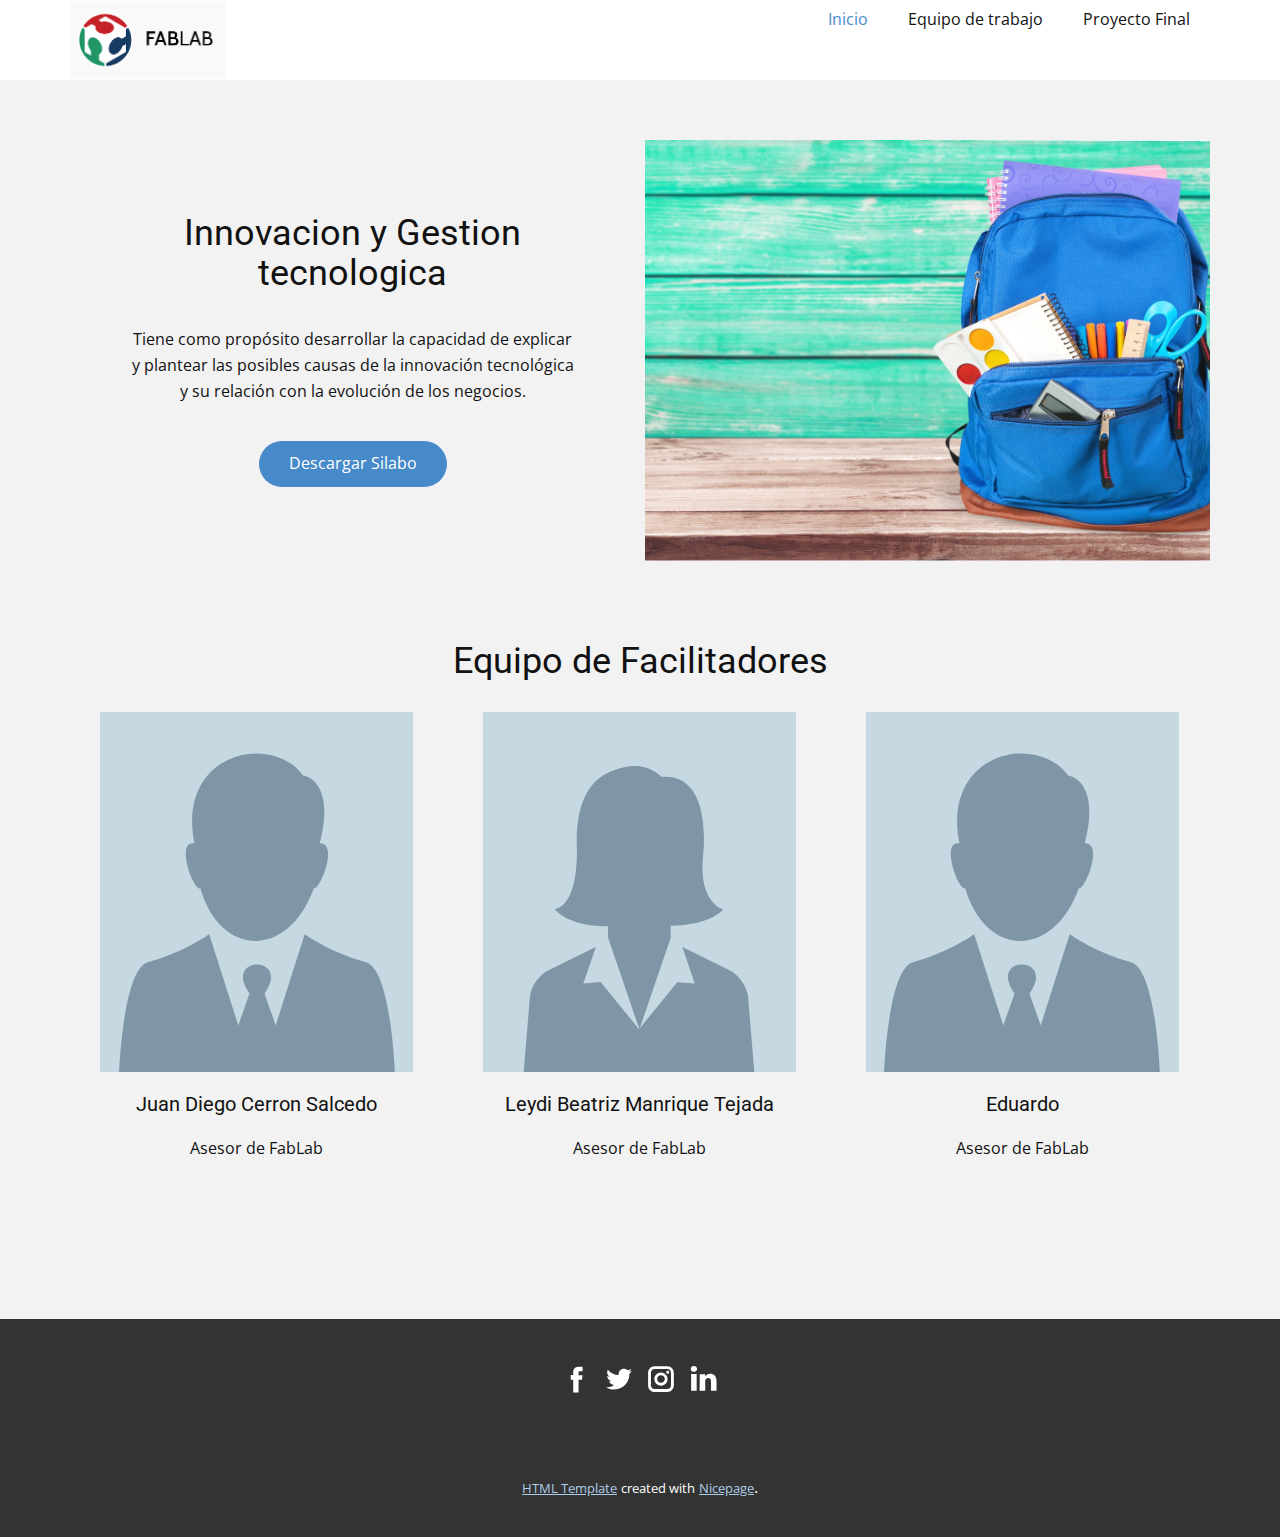
<file: Inicio.html>
<!DOCTYPE html>
<html style="font-size: 16px;">
  <head>
    <meta name="viewport" content="width=device-width, initial-scale=1.0">
    <meta charset="utf-8">
    <meta name="keywords" content="Innovacion, Equipo de Facilitadores">
    <meta name="description" content="">
    <meta name="page_type" content="np-template-header-footer-from-plugin">
    <title>Inicio</title>
    <link rel="stylesheet" href="nicepage.css" media="screen">
<link rel="stylesheet" href="Inicio.css" media="screen">
    <script class="u-script" type="text/javascript" src="jquery.js" defer=""></script>
    <script class="u-script" type="text/javascript" src="nicepage.js" defer=""></script>
    <meta name="generator" content="Nicepage 2.25.0, nicepage.com">
    
    
    
    <link id="u-theme-google-font" rel="stylesheet" href="https://fonts.googleapis.com/css?family=Roboto:100,100i,300,300i,400,400i,500,500i,700,700i,900,900i|Open+Sans:300,300i,400,400i,600,600i,700,700i,800,800i">
    <script type="application/ld+json">{
		"@context": "http://schema.org",
		"@type": "Organization",
		"name": "",
		"url": "index.html",
		"logo": "images/descarga.png",
		"sameAs": []
}</script>
    <meta property="og:title" content="Inicio">
    <meta property="og:type" content="website">
    <meta name="theme-color" content="#478ac9">
    <link rel="canonical" href="index.html">
    <meta property="og:url" content="index.html">
  </head>
  <body class="u-body"><header class="u-clearfix u-header u-header" id="sec-898f"><div class="u-clearfix u-sheet u-valign-middle u-sheet-1">
        <a href="https://nicepage.com" class="u-image u-logo u-image-1">
          <img src="images/descarga.png" class="u-logo-image u-logo-image-1" data-image-width="156.3079">
        </a>
        <nav class="u-menu u-menu-dropdown u-offcanvas u-menu-1">
          <div class="menu-collapse" style="font-size: 1rem; letter-spacing: 0;">
            <a class="u-button-style u-custom-left-right-menu-spacing u-custom-padding-bottom u-custom-top-bottom-menu-spacing u-nav-link u-text-active-palette-1-base u-text-hover-palette-2-base" href="#">
              <svg><use xmlns:xlink="http://www.w3.org/1999/xlink" xlink:href="#menu-hamburger"></use></svg>
              <svg version="1.1" xmlns="http://www.w3.org/2000/svg" xmlns:xlink="http://www.w3.org/1999/xlink"><defs><symbol id="menu-hamburger" viewBox="0 0 16 16" style="width: 16px; height: 16px;"><rect y="1" width="16" height="2"></rect><rect y="7" width="16" height="2"></rect><rect y="13" width="16" height="2"></rect>
</symbol>
</defs></svg>
            </a>
          </div>
          <div class="u-custom-menu u-nav-container">
            <ul class="u-nav u-unstyled u-nav-1"><li class="u-nav-item"><a class="u-button-style u-nav-link u-text-active-palette-1-base u-text-hover-palette-2-base" href="Inicio.html" style="padding: 10px 20px;">Inicio</a>
</li><li class="u-nav-item"><a class="u-button-style u-nav-link u-text-active-palette-1-base u-text-hover-palette-2-base" href="Página-1.html" style="padding: 10px 20px;">Equipo de trabajo</a>
</li><li class="u-nav-item"><a class="u-button-style u-nav-link u-text-active-palette-1-base u-text-hover-palette-2-base" style="padding: 10px 20px;" href="Página-3.html">Proyecto Final</a>
</li></ul>
          </div>
          <div class="u-custom-menu u-nav-container-collapse">
            <div class="u-black u-container-style u-inner-container-layout u-opacity u-opacity-95 u-sidenav">
              <div class="u-menu-close"></div>
              <ul class="u-align-center u-nav u-popupmenu-items u-unstyled u-nav-2"><li class="u-nav-item"><a class="u-button-style u-nav-link" href="Inicio.html" style="padding: 10px 20px;">Inicio</a>
</li><li class="u-nav-item"><a class="u-button-style u-nav-link" href="Página-1.html" style="padding: 10px 20px;">Equipo de trabajo</a>
</li><li class="u-nav-item"><a class="u-button-style u-nav-link" style="padding: 10px 20px;" href="Página-3.html">Proyecto Final</a>
</li></ul>
            </div>
            <div class="u-black u-menu-overlay u-opacity u-opacity-70"></div>
          </div>
        </nav>
      </div></header>
    <section class="u-clearfix u-grey-5 u-section-1" id="sec-eb07">
      <div class="u-clearfix u-sheet u-sheet-1">
        <div class="u-clearfix u-expanded-width u-gutter-10 u-layout-wrap u-layout-wrap-1">
          <div class="u-layout" style="">
            <div class="u-layout-row" style="">
              <div class="u-container-style u-layout-cell u-left-cell u-size-30 u-size-xs-60 u-layout-cell-1" src="">
                <div class="u-container-layout u-valign-middle u-container-layout-1">
                  <h2 class="u-align-center u-text u-text-1">Innovacion y Gestion tecnologica</h2>
                  <p class="u-align-center u-text u-text-2">Tiene como propósito desarrollar la capacidad de explicar y plantear las posibles causas de la innovación tecnológica y su relación con la evolución de los negocios.</p>
                  <a href="https://nicepage.com" class="u-border-radius-50 u-btn u-btn-round u-button-style u-btn-1">Descargar Silabo</a>
                </div>
              </div>
              <div class="u-align-center u-container-style u-image u-layout-cell u-right-cell u-size-30 u-size-xs-60 u-image-1" src="" data-image-width="150" data-image-height="100">
                <div class="u-container-layout u-valign-middle u-container-layout-2" src=""></div>
              </div>
            </div>
          </div>
        </div>
      </div>
    </section>
    <section class="u-align-center u-clearfix u-grey-5 u-section-2" id="sec-086a">
      <div class="u-clearfix u-sheet u-sheet-1">
        <h1 class="u-heading-font u-text u-text-default u-title u-text-1">Equipo de Facilitadores</h1>
        <div class="u-expanded-width u-list u-repeater u-list-1">
          <div class="u-align-center u-container-style u-list-item u-repeater-item">
            <div class="u-container-layout u-similar-container u-valign-top u-container-layout-1">
              <img alt="" class="u-expanded-width u-image u-image-default u-image-1" data-image-width="500" data-image-height="500" src="images/2.svg">
              <h5 class="u-text u-text-2">Juan Diego Cerron Salcedo</h5>
              <p class="u-text u-text-3">Asesor de FabLab</p>
            </div>
          </div>
          <div class="u-align-center u-container-style u-list-item u-repeater-item">
            <div class="u-container-layout u-similar-container u-valign-top u-container-layout-2">
              <img alt="" class="u-expanded-width u-image u-image-default u-image-2" data-image-width="500" data-image-height="500" src="images/3.svg">
              <h5 class="u-text u-text-4">Leydi Beatriz Manrique Tejada</h5>
              <p class="u-text u-text-5">Asesor de FabLab</p>
            </div>
          </div>
          <div class="u-align-center u-container-style u-list-item u-repeater-item">
            <div class="u-container-layout u-similar-container u-valign-top u-container-layout-3">
              <img alt="" class="u-expanded-width u-image u-image-default u-image-3" data-image-width="500" data-image-height="500" src="images/2.svg">
              <h5 class="u-text u-text-6">Eduardo</h5>
              <p class="u-text u-text-7">Asesor de FabLab</p>
            </div>
          </div>
        </div>
      </div>
    </section>
    
    
    <footer class="u-clearfix u-footer u-grey-80" id="sec-39f4"><div class="u-clearfix u-sheet u-sheet-1">
        <div class="u-align-left u-social-icons u-spacing-10 u-social-icons-1">
          <a class="u-social-url" target="_blank" href="">
            <span class="u-icon u-icon-circle u-social-facebook u-social-type-logo u-icon-1">
              <svg class="u-svg-link" preserveAspectRatio="xMidYMin slice" viewBox="0 0 112 112" style=""><use xmlns:xlink="http://www.w3.org/1999/xlink" xlink:href="#svg-ed9e"></use></svg>
              <svg xmlns="http://www.w3.org/2000/svg" xmlns:xlink="http://www.w3.org/1999/xlink" version="1.1" xml:space="preserve" class="u-svg-content" viewBox="0 0 112 112" x="0px" y="0px" id="svg-ed9e"><path d="M75.5,28.8H65.4c-1.5,0-4,0.9-4,4.3v9.4h13.9l-1.5,15.8H61.4v45.1H42.8V58.3h-8.8V42.4h8.8V32.2 c0-7.4,3.4-18.8,18.8-18.8h13.8v15.4H75.5z"></path></svg>
            </span>
          </a>
          <a class="u-social-url" target="_blank" href="">
            <span class="u-icon u-icon-circle u-social-twitter u-social-type-logo u-icon-2">
              <svg class="u-svg-link" preserveAspectRatio="xMidYMin slice" viewBox="0 0 112 112" style=""><use xmlns:xlink="http://www.w3.org/1999/xlink" xlink:href="#svg-b850"></use></svg>
              <svg xmlns="http://www.w3.org/2000/svg" xmlns:xlink="http://www.w3.org/1999/xlink" version="1.1" xml:space="preserve" class="u-svg-content" viewBox="0 0 112 112" x="0px" y="0px" id="svg-b850"><path d="M92.2,38.2c0,0.8,0,1.6,0,2.3c0,24.3-18.6,52.4-52.6,52.4c-10.6,0.1-20.2-2.9-28.5-8.2 c1.4,0.2,2.9,0.2,4.4,0.2c8.7,0,16.7-2.9,23-7.9c-8.1-0.2-14.9-5.5-17.3-12.8c1.1,0.2,2.4,0.2,3.4,0.2c1.6,0,3.3-0.2,4.8-0.7 c-8.4-1.6-14.9-9.2-14.9-18c0-0.2,0-0.2,0-0.2c2.5,1.4,5.4,2.2,8.4,2.3c-5-3.3-8.3-8.9-8.3-15.4c0-3.4,1-6.5,2.5-9.2 c9.1,11.1,22.7,18.5,38,19.2c-0.2-1.4-0.4-2.8-0.4-4.3c0.1-10,8.3-18.2,18.5-18.2c5.4,0,10.1,2.2,13.5,5.7c4.3-0.8,8.1-2.3,11.7-4.5 c-1.4,4.3-4.3,7.9-8.1,10.1c3.7-0.4,7.3-1.4,10.6-2.9C98.9,32.3,95.7,35.5,92.2,38.2z"></path></svg>
            </span>
          </a>
          <a class="u-social-url" target="_blank" href="">
            <span class="u-icon u-icon-circle u-social-instagram u-social-type-logo u-icon-3">
              <svg class="u-svg-link" preserveAspectRatio="xMidYMin slice" viewBox="0 0 112 112" style=""><use xmlns:xlink="http://www.w3.org/1999/xlink" xlink:href="#svg-f6f2"></use></svg>
              <svg xmlns="http://www.w3.org/2000/svg" xmlns:xlink="http://www.w3.org/1999/xlink" version="1.1" xml:space="preserve" class="u-svg-content" viewBox="0 0 112 112" x="0px" y="0px" id="svg-f6f2"><path d="M55.9,32.9c-12.8,0-23.2,10.4-23.2,23.2s10.4,23.2,23.2,23.2s23.2-10.4,23.2-23.2S68.7,32.9,55.9,32.9z M55.9,69.4c-7.4,0-13.3-6-13.3-13.3c-0.1-7.4,6-13.3,13.3-13.3s13.3,6,13.3,13.3C69.3,63.5,63.3,69.4,55.9,69.4z"></path><path d="M79.7,26.8c-3,0-5.4,2.5-5.4,5.4s2.5,5.4,5.4,5.4c3,0,5.4-2.5,5.4-5.4S82.7,26.8,79.7,26.8z"></path><path d="M78.2,11H33.5C21,11,10.8,21.3,10.8,33.7v44.7c0,12.6,10.2,22.8,22.7,22.8h44.7c12.6,0,22.7-10.2,22.7-22.7 V33.7C100.8,21.1,90.6,11,78.2,11z M91,78.4c0,7.1-5.8,12.8-12.8,12.8H33.5c-7.1,0-12.8-5.8-12.8-12.8V33.7 c0-7.1,5.8-12.8,12.8-12.8h44.7c7.1,0,12.8,5.8,12.8,12.8V78.4z"></path></svg>
            </span>
          </a>
          <a class="u-social-url" target="_blank" href="">
            <span class="u-icon u-icon-circle u-social-linkedin u-social-type-logo u-icon-4">
              <svg class="u-svg-link" preserveAspectRatio="xMidYMin slice" viewBox="0 0 112 112" style=""><use xmlns:xlink="http://www.w3.org/1999/xlink" xlink:href="#svg-bb40"></use></svg>
              <svg xmlns="http://www.w3.org/2000/svg" xmlns:xlink="http://www.w3.org/1999/xlink" version="1.1" xml:space="preserve" class="u-svg-content" viewBox="0 0 112 112" x="0px" y="0px" id="svg-bb40"><path d="M33.8,96.8H14.5v-58h19.3V96.8z M24.1,30.9L24.1,30.9c-6.6,0-10.8-4.5-10.8-10.1c0-5.8,4.3-10.1,10.9-10.1 S34.9,15,35.1,20.8C35.1,26.4,30.8,30.9,24.1,30.9z M103.3,96.8H84.1v-31c0-7.8-2.7-13.1-9.8-13.1c-5.3,0-8.5,3.6-9.9,7.1 c-0.6,1.3-0.6,3-0.6,4.8V97H44.5c0,0,0.3-52.6,0-58h19.3v8.2c2.6-3.9,7.2-9.6,17.4-9.6c12.7,0,22.2,8.4,22.2,26.1V96.8z"></path></svg>
            </span>
          </a>
        </div>
      </div></footer>
    <section class="u-backlink u-clearfix u-grey-80">
      <a class="u-link" href="https://nicepage.com/html-templates" target="_blank">
        <span>HTML Template</span>
      </a>
      <p class="u-text">
        <span>created with</span>
      </p>
      <a class="u-link" href="https://nicepage.com/html" target="_blank">
        <span>Nicepage</span>
      </a>. 
    </section>
  </body>
</html>
</file>
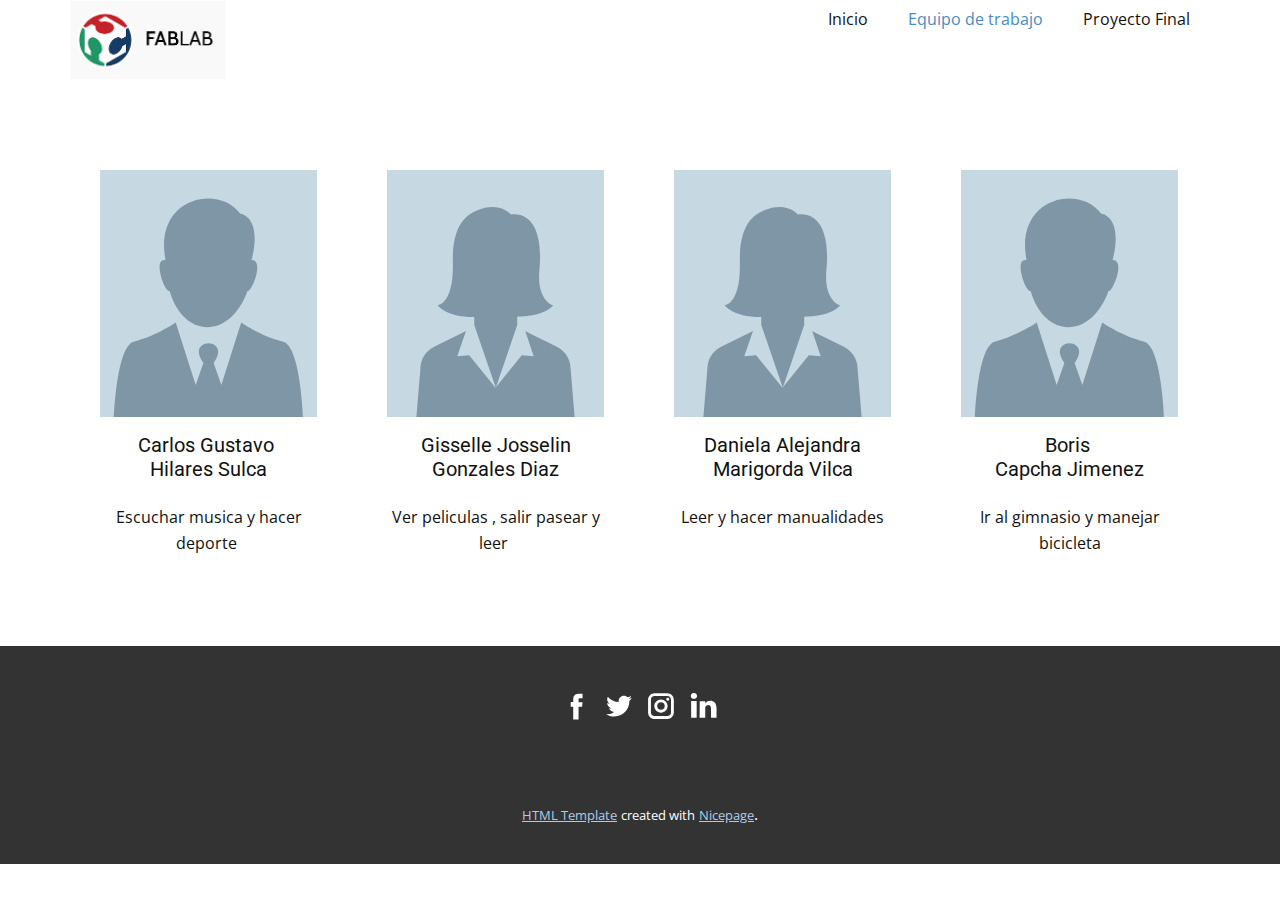
<file: Página-1.html>
<!DOCTYPE html>
<html style="font-size: 16px;">
  <head>
    <meta name="viewport" content="width=device-width, initial-scale=1.0">
    <meta charset="utf-8">
    <meta name="keywords" content="">
    <meta name="description" content="">
    <meta name="page_type" content="np-template-header-footer-from-plugin">
    <title>Página 1</title>
    <link rel="stylesheet" href="nicepage.css" media="screen">
<link rel="stylesheet" href="Página-1.css" media="screen">
    <script class="u-script" type="text/javascript" src="jquery.js" defer=""></script>
    <script class="u-script" type="text/javascript" src="nicepage.js" defer=""></script>
    <meta name="generator" content="Nicepage 2.25.0, nicepage.com">
    
    
    <link id="u-theme-google-font" rel="stylesheet" href="https://fonts.googleapis.com/css?family=Roboto:100,100i,300,300i,400,400i,500,500i,700,700i,900,900i|Open+Sans:300,300i,400,400i,600,600i,700,700i,800,800i">
    <script type="application/ld+json">{
		"@context": "http://schema.org",
		"@type": "Organization",
		"name": "",
		"url": "index.html",
		"logo": "images/descarga.png",
		"sameAs": []
}</script>
    <meta property="og:title" content="Página 1">
    <meta property="og:type" content="website">
    <meta name="theme-color" content="#478ac9">
    <link rel="canonical" href="index.html">
    <meta property="og:url" content="index.html">
  </head>
  <body class="u-body"><header class="u-clearfix u-header u-header" id="sec-898f"><div class="u-clearfix u-sheet u-valign-middle u-sheet-1">
        <a href="https://nicepage.com" class="u-image u-logo u-image-1">
          <img src="images/descarga.png" class="u-logo-image u-logo-image-1" data-image-width="156.3079">
        </a>
        <nav class="u-menu u-menu-dropdown u-offcanvas u-menu-1">
          <div class="menu-collapse" style="font-size: 1rem; letter-spacing: 0;">
            <a class="u-button-style u-custom-left-right-menu-spacing u-custom-padding-bottom u-custom-top-bottom-menu-spacing u-nav-link u-text-active-palette-1-base u-text-hover-palette-2-base" href="#">
              <svg><use xmlns:xlink="http://www.w3.org/1999/xlink" xlink:href="#menu-hamburger"></use></svg>
              <svg version="1.1" xmlns="http://www.w3.org/2000/svg" xmlns:xlink="http://www.w3.org/1999/xlink"><defs><symbol id="menu-hamburger" viewBox="0 0 16 16" style="width: 16px; height: 16px;"><rect y="1" width="16" height="2"></rect><rect y="7" width="16" height="2"></rect><rect y="13" width="16" height="2"></rect>
</symbol>
</defs></svg>
            </a>
          </div>
          <div class="u-custom-menu u-nav-container">
            <ul class="u-nav u-unstyled u-nav-1"><li class="u-nav-item"><a class="u-button-style u-nav-link u-text-active-palette-1-base u-text-hover-palette-2-base" href="Inicio.html" style="padding: 10px 20px;">Inicio</a>
</li><li class="u-nav-item"><a class="u-button-style u-nav-link u-text-active-palette-1-base u-text-hover-palette-2-base" href="Página-1.html" style="padding: 10px 20px;">Equipo de trabajo</a>
</li><li class="u-nav-item"><a class="u-button-style u-nav-link u-text-active-palette-1-base u-text-hover-palette-2-base" style="padding: 10px 20px;" href="Página-3.html">Proyecto Final</a>
</li></ul>
          </div>
          <div class="u-custom-menu u-nav-container-collapse">
            <div class="u-black u-container-style u-inner-container-layout u-opacity u-opacity-95 u-sidenav">
              <div class="u-menu-close"></div>
              <ul class="u-align-center u-nav u-popupmenu-items u-unstyled u-nav-2"><li class="u-nav-item"><a class="u-button-style u-nav-link" href="Inicio.html" style="padding: 10px 20px;">Inicio</a>
</li><li class="u-nav-item"><a class="u-button-style u-nav-link" href="Página-1.html" style="padding: 10px 20px;">Equipo de trabajo</a>
</li><li class="u-nav-item"><a class="u-button-style u-nav-link" style="padding: 10px 20px;" href="Página-3.html">Proyecto Final</a>
</li></ul>
            </div>
            <div class="u-black u-menu-overlay u-opacity u-opacity-70"></div>
          </div>
        </nav>
      </div></header>
    <section class="u-align-center u-clearfix u-section-1" id="sec-8b81">
      <div class="u-clearfix u-sheet u-valign-middle u-sheet-1">
        <div class="u-expanded-width u-list u-repeater u-list-1">
          <div class="u-container-style u-list-item u-repeater-item">
            <div class="u-container-layout u-similar-container u-valign-top u-container-layout-1">
              <img alt="" class="u-expanded-width u-image u-image-default u-image-1" src="images/2.svg" data-image-width="150" data-image-height="150">
              <h5 class="u-align-center u-text u-text-1">Carlos Gustavo&nbsp;<br>Hilares Sulca
              </h5>
              <p class="u-align-center u-text u-text-2">Escuchar musica y hacer deporte&nbsp;</p>
            </div>
          </div>
          <div class="u-container-style u-list-item u-repeater-item">
            <div class="u-container-layout u-similar-container u-valign-top u-container-layout-2">
              <img alt="" class="u-expanded-width u-image u-image-default u-image-2" src="images/3.svg" data-image-width="150" data-image-height="150">
              <h5 class="u-align-center u-text u-text-3">Gisselle Josselin Gonzales Diaz</h5>
              <p class="u-align-center u-text u-text-4">Ver peliculas , salir pasear y leer&nbsp;</p>
            </div>
          </div>
          <div class="u-align-center u-container-style u-list-item u-repeater-item">
            <div class="u-container-layout u-similar-container u-valign-top u-container-layout-3">
              <img alt="" class="u-expanded-width u-image u-image-default u-image-3" src="images/3.svg" data-image-width="150" data-image-height="150">
              <h5 class="u-text u-text-5">Daniela Alejandra<br>Marigorda Vilca
              </h5>
              <p class="u-text u-text-6">Leer y hacer manualidades</p>
            </div>
          </div>
          <div class="u-container-style u-list-item u-repeater-item">
            <div class="u-container-layout u-similar-container u-valign-top u-container-layout-4">
              <img alt="" class="u-expanded-width u-image u-image-default u-image-4" src="images/2.svg" data-image-width="150" data-image-height="150">
              <h5 class="u-align-center u-text u-text-7">Boris&nbsp;<br>Capcha Jimenez
              </h5>
              <p class="u-align-center u-text u-text-8">Ir al gimnasio y manejar bicicleta</p>
            </div>
          </div>
        </div>
      </div>
    </section>
    
    
    <footer class="u-clearfix u-footer u-grey-80" id="sec-39f4"><div class="u-clearfix u-sheet u-sheet-1">
        <div class="u-align-left u-social-icons u-spacing-10 u-social-icons-1">
          <a class="u-social-url" target="_blank" href="">
            <span class="u-icon u-icon-circle u-social-facebook u-social-type-logo u-icon-1">
              <svg class="u-svg-link" preserveAspectRatio="xMidYMin slice" viewBox="0 0 112 112" style=""><use xmlns:xlink="http://www.w3.org/1999/xlink" xlink:href="#svg-ed9e"></use></svg>
              <svg xmlns="http://www.w3.org/2000/svg" xmlns:xlink="http://www.w3.org/1999/xlink" version="1.1" xml:space="preserve" class="u-svg-content" viewBox="0 0 112 112" x="0px" y="0px" id="svg-ed9e"><path d="M75.5,28.8H65.4c-1.5,0-4,0.9-4,4.3v9.4h13.9l-1.5,15.8H61.4v45.1H42.8V58.3h-8.8V42.4h8.8V32.2 c0-7.4,3.4-18.8,18.8-18.8h13.8v15.4H75.5z"></path></svg>
            </span>
          </a>
          <a class="u-social-url" target="_blank" href="">
            <span class="u-icon u-icon-circle u-social-twitter u-social-type-logo u-icon-2">
              <svg class="u-svg-link" preserveAspectRatio="xMidYMin slice" viewBox="0 0 112 112" style=""><use xmlns:xlink="http://www.w3.org/1999/xlink" xlink:href="#svg-b850"></use></svg>
              <svg xmlns="http://www.w3.org/2000/svg" xmlns:xlink="http://www.w3.org/1999/xlink" version="1.1" xml:space="preserve" class="u-svg-content" viewBox="0 0 112 112" x="0px" y="0px" id="svg-b850"><path d="M92.2,38.2c0,0.8,0,1.6,0,2.3c0,24.3-18.6,52.4-52.6,52.4c-10.6,0.1-20.2-2.9-28.5-8.2 c1.4,0.2,2.9,0.2,4.4,0.2c8.7,0,16.7-2.9,23-7.9c-8.1-0.2-14.9-5.5-17.3-12.8c1.1,0.2,2.4,0.2,3.4,0.2c1.6,0,3.3-0.2,4.8-0.7 c-8.4-1.6-14.9-9.2-14.9-18c0-0.2,0-0.2,0-0.2c2.5,1.4,5.4,2.2,8.4,2.3c-5-3.3-8.3-8.9-8.3-15.4c0-3.4,1-6.5,2.5-9.2 c9.1,11.1,22.7,18.5,38,19.2c-0.2-1.4-0.4-2.8-0.4-4.3c0.1-10,8.3-18.2,18.5-18.2c5.4,0,10.1,2.2,13.5,5.7c4.3-0.8,8.1-2.3,11.7-4.5 c-1.4,4.3-4.3,7.9-8.1,10.1c3.7-0.4,7.3-1.4,10.6-2.9C98.9,32.3,95.7,35.5,92.2,38.2z"></path></svg>
            </span>
          </a>
          <a class="u-social-url" target="_blank" href="">
            <span class="u-icon u-icon-circle u-social-instagram u-social-type-logo u-icon-3">
              <svg class="u-svg-link" preserveAspectRatio="xMidYMin slice" viewBox="0 0 112 112" style=""><use xmlns:xlink="http://www.w3.org/1999/xlink" xlink:href="#svg-f6f2"></use></svg>
              <svg xmlns="http://www.w3.org/2000/svg" xmlns:xlink="http://www.w3.org/1999/xlink" version="1.1" xml:space="preserve" class="u-svg-content" viewBox="0 0 112 112" x="0px" y="0px" id="svg-f6f2"><path d="M55.9,32.9c-12.8,0-23.2,10.4-23.2,23.2s10.4,23.2,23.2,23.2s23.2-10.4,23.2-23.2S68.7,32.9,55.9,32.9z M55.9,69.4c-7.4,0-13.3-6-13.3-13.3c-0.1-7.4,6-13.3,13.3-13.3s13.3,6,13.3,13.3C69.3,63.5,63.3,69.4,55.9,69.4z"></path><path d="M79.7,26.8c-3,0-5.4,2.5-5.4,5.4s2.5,5.4,5.4,5.4c3,0,5.4-2.5,5.4-5.4S82.7,26.8,79.7,26.8z"></path><path d="M78.2,11H33.5C21,11,10.8,21.3,10.8,33.7v44.7c0,12.6,10.2,22.8,22.7,22.8h44.7c12.6,0,22.7-10.2,22.7-22.7 V33.7C100.8,21.1,90.6,11,78.2,11z M91,78.4c0,7.1-5.8,12.8-12.8,12.8H33.5c-7.1,0-12.8-5.8-12.8-12.8V33.7 c0-7.1,5.8-12.8,12.8-12.8h44.7c7.1,0,12.8,5.8,12.8,12.8V78.4z"></path></svg>
            </span>
          </a>
          <a class="u-social-url" target="_blank" href="">
            <span class="u-icon u-icon-circle u-social-linkedin u-social-type-logo u-icon-4">
              <svg class="u-svg-link" preserveAspectRatio="xMidYMin slice" viewBox="0 0 112 112" style=""><use xmlns:xlink="http://www.w3.org/1999/xlink" xlink:href="#svg-bb40"></use></svg>
              <svg xmlns="http://www.w3.org/2000/svg" xmlns:xlink="http://www.w3.org/1999/xlink" version="1.1" xml:space="preserve" class="u-svg-content" viewBox="0 0 112 112" x="0px" y="0px" id="svg-bb40"><path d="M33.8,96.8H14.5v-58h19.3V96.8z M24.1,30.9L24.1,30.9c-6.6,0-10.8-4.5-10.8-10.1c0-5.8,4.3-10.1,10.9-10.1 S34.9,15,35.1,20.8C35.1,26.4,30.8,30.9,24.1,30.9z M103.3,96.8H84.1v-31c0-7.8-2.7-13.1-9.8-13.1c-5.3,0-8.5,3.6-9.9,7.1 c-0.6,1.3-0.6,3-0.6,4.8V97H44.5c0,0,0.3-52.6,0-58h19.3v8.2c2.6-3.9,7.2-9.6,17.4-9.6c12.7,0,22.2,8.4,22.2,26.1V96.8z"></path></svg>
            </span>
          </a>
        </div>
      </div></footer>
    <section class="u-backlink u-clearfix u-grey-80">
      <a class="u-link" href="https://nicepage.com/html-templates" target="_blank">
        <span>HTML Template</span>
      </a>
      <p class="u-text">
        <span>created with</span>
      </p>
      <a class="u-link" href="https://nicepage.com/html" target="_blank">
        <span>Nicepage</span>
      </a>. 
    </section>
  </body>
</html>
</file>
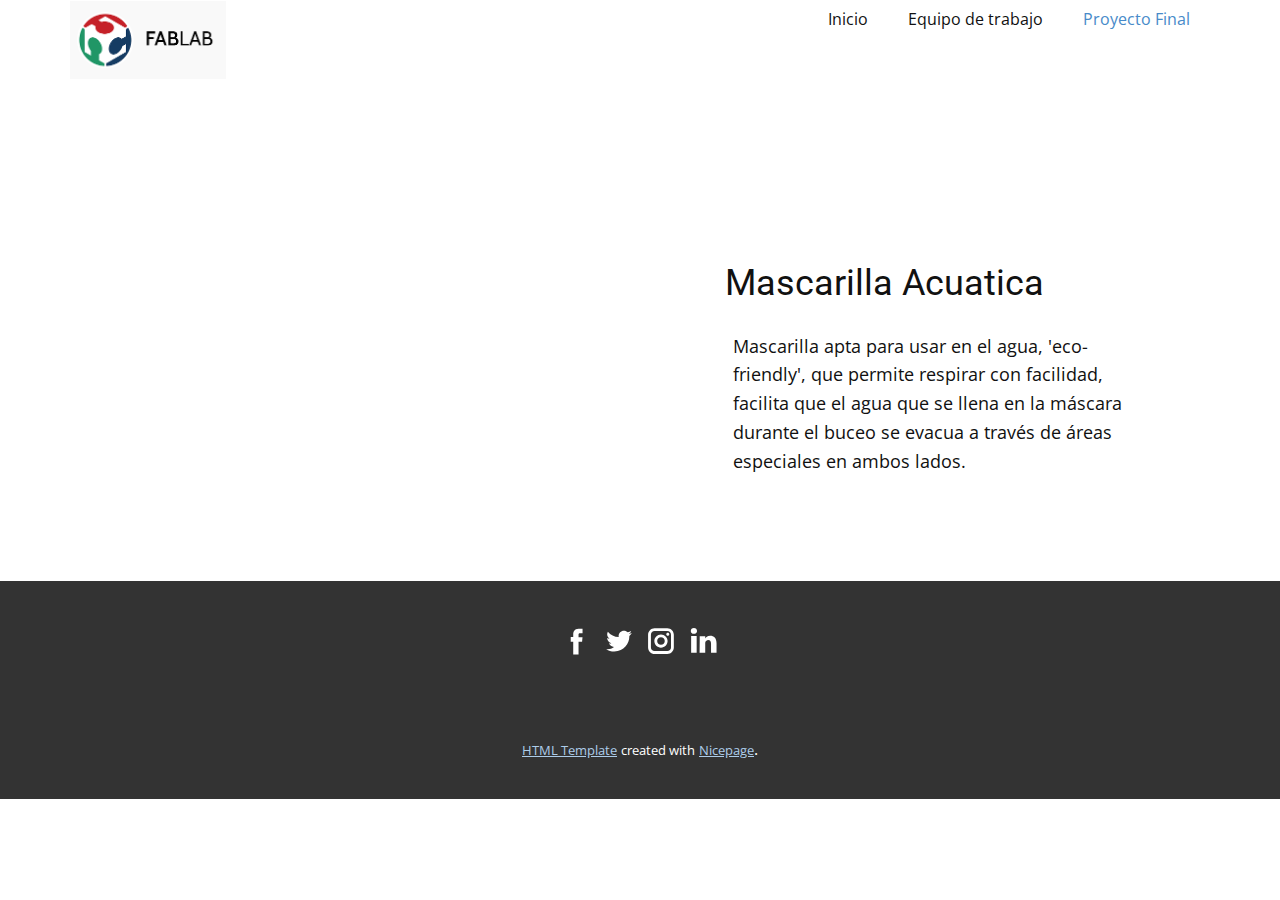
<file: Página-3.html>
<!DOCTYPE html>
<html style="font-size: 16px;">
  <head>
    <meta name="viewport" content="width=device-width, initial-scale=1.0">
    <meta charset="utf-8">
    <meta name="keywords" content="Mascarilla Acuatica">
    <meta name="description" content="">
    <meta name="page_type" content="np-template-header-footer-from-plugin">
    <title>Página 3</title>
    <link rel="stylesheet" href="nicepage.css" media="screen">
<link rel="stylesheet" href="Página-3.css" media="screen">
    <script class="u-script" type="text/javascript" src="jquery.js" defer=""></script>
    <script class="u-script" type="text/javascript" src="nicepage.js" defer=""></script>
    <meta name="generator" content="Nicepage 2.25.0, nicepage.com">
    
    
    <link id="u-theme-google-font" rel="stylesheet" href="https://fonts.googleapis.com/css?family=Roboto:100,100i,300,300i,400,400i,500,500i,700,700i,900,900i|Open+Sans:300,300i,400,400i,600,600i,700,700i,800,800i">
    <script type="application/ld+json">{
		"@context": "http://schema.org",
		"@type": "Organization",
		"name": "",
		"url": "index.html",
		"logo": "images/descarga.png",
		"sameAs": []
}</script>
    <meta property="og:title" content="Página 3">
    <meta property="og:type" content="website">
    <meta name="theme-color" content="#478ac9">
    <link rel="canonical" href="index.html">
    <meta property="og:url" content="index.html">
  </head>
  <body class="u-body"><header class="u-clearfix u-header u-header" id="sec-898f"><div class="u-clearfix u-sheet u-valign-middle u-sheet-1">
        <a href="https://nicepage.com" class="u-image u-logo u-image-1">
          <img src="images/descarga.png" class="u-logo-image u-logo-image-1" data-image-width="156.3079">
        </a>
        <nav class="u-menu u-menu-dropdown u-offcanvas u-menu-1">
          <div class="menu-collapse" style="font-size: 1rem; letter-spacing: 0;">
            <a class="u-button-style u-custom-left-right-menu-spacing u-custom-padding-bottom u-custom-top-bottom-menu-spacing u-nav-link u-text-active-palette-1-base u-text-hover-palette-2-base" href="#">
              <svg><use xmlns:xlink="http://www.w3.org/1999/xlink" xlink:href="#menu-hamburger"></use></svg>
              <svg version="1.1" xmlns="http://www.w3.org/2000/svg" xmlns:xlink="http://www.w3.org/1999/xlink"><defs><symbol id="menu-hamburger" viewBox="0 0 16 16" style="width: 16px; height: 16px;"><rect y="1" width="16" height="2"></rect><rect y="7" width="16" height="2"></rect><rect y="13" width="16" height="2"></rect>
</symbol>
</defs></svg>
            </a>
          </div>
          <div class="u-custom-menu u-nav-container">
            <ul class="u-nav u-unstyled u-nav-1"><li class="u-nav-item"><a class="u-button-style u-nav-link u-text-active-palette-1-base u-text-hover-palette-2-base" href="Inicio.html" style="padding: 10px 20px;">Inicio</a>
</li><li class="u-nav-item"><a class="u-button-style u-nav-link u-text-active-palette-1-base u-text-hover-palette-2-base" href="Página-1.html" style="padding: 10px 20px;">Equipo de trabajo</a>
</li><li class="u-nav-item"><a class="u-button-style u-nav-link u-text-active-palette-1-base u-text-hover-palette-2-base" style="padding: 10px 20px;" href="Página-3.html">Proyecto Final</a>
</li></ul>
          </div>
          <div class="u-custom-menu u-nav-container-collapse">
            <div class="u-black u-container-style u-inner-container-layout u-opacity u-opacity-95 u-sidenav">
              <div class="u-menu-close"></div>
              <ul class="u-align-center u-nav u-popupmenu-items u-unstyled u-nav-2"><li class="u-nav-item"><a class="u-button-style u-nav-link" href="Inicio.html" style="padding: 10px 20px;">Inicio</a>
</li><li class="u-nav-item"><a class="u-button-style u-nav-link" href="Página-1.html" style="padding: 10px 20px;">Equipo de trabajo</a>
</li><li class="u-nav-item"><a class="u-button-style u-nav-link" style="padding: 10px 20px;" href="Página-3.html">Proyecto Final</a>
</li></ul>
            </div>
            <div class="u-black u-menu-overlay u-opacity u-opacity-70"></div>
          </div>
        </nav>
      </div></header>
    <section class="u-clearfix u-section-1" id="sec-dfc9">
      <div class="u-clearfix u-sheet u-sheet-1">
        <div class="u-clearfix u-expanded-width u-gutter-50 u-layout-wrap u-layout-wrap-1">
          <div class="u-layout">
            <div class="u-layout-row">
              <div class="u-align-left u-container-style u-layout-cell u-left-cell u-size-30 u-layout-cell-1">
                <div class="u-container-layout u-container-layout-1">
                  <div class="u-expanded u-video">
                    <div style=" position: absolute;width:178%;left:-39%;height:178%;top:-39%" class="embed-responsive">
                      <iframe style="position: absolute;top: 0;left: 0;width: 100%;height: 100%;" class="embed-responsive-item" src="https://www.youtube.com/embed/IFedq4RVQZ8?mute=0&amp;showinfo=0&amp;controls=0&amp;start=0" frameborder="0" allowfullscreen=""></iframe>
                    </div>
                  </div>
                </div>
              </div>
              <div class="u-align-left u-container-style u-layout-cell u-right-cell u-size-30 u-layout-cell-2">
                <div class="u-container-layout u-container-layout-2">
                  <h2 class="u-text u-text-1">Mascarilla Acuatica</h2>
                  <p class="u-text u-text-2">Mascarilla apta para usar en el agua, 'eco-friendly', que permite respirar con facilidad, facilita que el agua que se llena en la máscara durante el buceo se evacua a través de áreas especiales en ambos lados.</p>
                </div>
              </div>
            </div>
          </div>
        </div>
      </div>
    </section>
    
    
    <footer class="u-clearfix u-footer u-grey-80" id="sec-39f4"><div class="u-clearfix u-sheet u-sheet-1">
        <div class="u-align-left u-social-icons u-spacing-10 u-social-icons-1">
          <a class="u-social-url" target="_blank" href="">
            <span class="u-icon u-icon-circle u-social-facebook u-social-type-logo u-icon-1">
              <svg class="u-svg-link" preserveAspectRatio="xMidYMin slice" viewBox="0 0 112 112" style=""><use xmlns:xlink="http://www.w3.org/1999/xlink" xlink:href="#svg-ed9e"></use></svg>
              <svg xmlns="http://www.w3.org/2000/svg" xmlns:xlink="http://www.w3.org/1999/xlink" version="1.1" xml:space="preserve" class="u-svg-content" viewBox="0 0 112 112" x="0px" y="0px" id="svg-ed9e"><path d="M75.5,28.8H65.4c-1.5,0-4,0.9-4,4.3v9.4h13.9l-1.5,15.8H61.4v45.1H42.8V58.3h-8.8V42.4h8.8V32.2 c0-7.4,3.4-18.8,18.8-18.8h13.8v15.4H75.5z"></path></svg>
            </span>
          </a>
          <a class="u-social-url" target="_blank" href="">
            <span class="u-icon u-icon-circle u-social-twitter u-social-type-logo u-icon-2">
              <svg class="u-svg-link" preserveAspectRatio="xMidYMin slice" viewBox="0 0 112 112" style=""><use xmlns:xlink="http://www.w3.org/1999/xlink" xlink:href="#svg-b850"></use></svg>
              <svg xmlns="http://www.w3.org/2000/svg" xmlns:xlink="http://www.w3.org/1999/xlink" version="1.1" xml:space="preserve" class="u-svg-content" viewBox="0 0 112 112" x="0px" y="0px" id="svg-b850"><path d="M92.2,38.2c0,0.8,0,1.6,0,2.3c0,24.3-18.6,52.4-52.6,52.4c-10.6,0.1-20.2-2.9-28.5-8.2 c1.4,0.2,2.9,0.2,4.4,0.2c8.7,0,16.7-2.9,23-7.9c-8.1-0.2-14.9-5.5-17.3-12.8c1.1,0.2,2.4,0.2,3.4,0.2c1.6,0,3.3-0.2,4.8-0.7 c-8.4-1.6-14.9-9.2-14.9-18c0-0.2,0-0.2,0-0.2c2.5,1.4,5.4,2.2,8.4,2.3c-5-3.3-8.3-8.9-8.3-15.4c0-3.4,1-6.5,2.5-9.2 c9.1,11.1,22.7,18.5,38,19.2c-0.2-1.4-0.4-2.8-0.4-4.3c0.1-10,8.3-18.2,18.5-18.2c5.4,0,10.1,2.2,13.5,5.7c4.3-0.8,8.1-2.3,11.7-4.5 c-1.4,4.3-4.3,7.9-8.1,10.1c3.7-0.4,7.3-1.4,10.6-2.9C98.9,32.3,95.7,35.5,92.2,38.2z"></path></svg>
            </span>
          </a>
          <a class="u-social-url" target="_blank" href="">
            <span class="u-icon u-icon-circle u-social-instagram u-social-type-logo u-icon-3">
              <svg class="u-svg-link" preserveAspectRatio="xMidYMin slice" viewBox="0 0 112 112" style=""><use xmlns:xlink="http://www.w3.org/1999/xlink" xlink:href="#svg-f6f2"></use></svg>
              <svg xmlns="http://www.w3.org/2000/svg" xmlns:xlink="http://www.w3.org/1999/xlink" version="1.1" xml:space="preserve" class="u-svg-content" viewBox="0 0 112 112" x="0px" y="0px" id="svg-f6f2"><path d="M55.9,32.9c-12.8,0-23.2,10.4-23.2,23.2s10.4,23.2,23.2,23.2s23.2-10.4,23.2-23.2S68.7,32.9,55.9,32.9z M55.9,69.4c-7.4,0-13.3-6-13.3-13.3c-0.1-7.4,6-13.3,13.3-13.3s13.3,6,13.3,13.3C69.3,63.5,63.3,69.4,55.9,69.4z"></path><path d="M79.7,26.8c-3,0-5.4,2.5-5.4,5.4s2.5,5.4,5.4,5.4c3,0,5.4-2.5,5.4-5.4S82.7,26.8,79.7,26.8z"></path><path d="M78.2,11H33.5C21,11,10.8,21.3,10.8,33.7v44.7c0,12.6,10.2,22.8,22.7,22.8h44.7c12.6,0,22.7-10.2,22.7-22.7 V33.7C100.8,21.1,90.6,11,78.2,11z M91,78.4c0,7.1-5.8,12.8-12.8,12.8H33.5c-7.1,0-12.8-5.8-12.8-12.8V33.7 c0-7.1,5.8-12.8,12.8-12.8h44.7c7.1,0,12.8,5.8,12.8,12.8V78.4z"></path></svg>
            </span>
          </a>
          <a class="u-social-url" target="_blank" href="">
            <span class="u-icon u-icon-circle u-social-linkedin u-social-type-logo u-icon-4">
              <svg class="u-svg-link" preserveAspectRatio="xMidYMin slice" viewBox="0 0 112 112" style=""><use xmlns:xlink="http://www.w3.org/1999/xlink" xlink:href="#svg-bb40"></use></svg>
              <svg xmlns="http://www.w3.org/2000/svg" xmlns:xlink="http://www.w3.org/1999/xlink" version="1.1" xml:space="preserve" class="u-svg-content" viewBox="0 0 112 112" x="0px" y="0px" id="svg-bb40"><path d="M33.8,96.8H14.5v-58h19.3V96.8z M24.1,30.9L24.1,30.9c-6.6,0-10.8-4.5-10.8-10.1c0-5.8,4.3-10.1,10.9-10.1 S34.9,15,35.1,20.8C35.1,26.4,30.8,30.9,24.1,30.9z M103.3,96.8H84.1v-31c0-7.8-2.7-13.1-9.8-13.1c-5.3,0-8.5,3.6-9.9,7.1 c-0.6,1.3-0.6,3-0.6,4.8V97H44.5c0,0,0.3-52.6,0-58h19.3v8.2c2.6-3.9,7.2-9.6,17.4-9.6c12.7,0,22.2,8.4,22.2,26.1V96.8z"></path></svg>
            </span>
          </a>
        </div>
      </div></footer>
    <section class="u-backlink u-clearfix u-grey-80">
      <a class="u-link" href="https://nicepage.com/html-templates" target="_blank">
        <span>HTML Template</span>
      </a>
      <p class="u-text">
        <span>created with</span>
      </p>
      <a class="u-link" href="https://nicepage.com/html" target="_blank">
        <span>Nicepage</span>
      </a>. 
    </section>
  </body>
</html>
</file>
<file: Inicio.css>
.u-section-1 {background-image: none}
.u-section-1 .u-sheet-1 {min-height: 541px}
.u-section-1 .u-layout-wrap-1 {pointer-events: auto; margin: 60px auto 60px 0}
.u-section-1 .u-layout-cell-1 {min-height: 431px; pointer-events: auto}
.u-section-1 .u-container-layout-1 {padding: 30px 60px}
.u-section-1 .u-text-1 {margin: 0}
.u-section-1 .u-text-2 {margin: 34px 0 0}
.u-section-1 .u-btn-1 {margin: 37px auto 0}
.u-section-1 .u-image-1 {min-height: 431px; pointer-events: auto; background-image: url("images/36618387-01.jpeg"); background-position: 50% 50%}
.u-section-1 .u-container-layout-2 {padding: 30px 60px} 

@media (max-width: 1199px){ .u-section-1 .u-sheet-1 {min-height: 100px}
.u-section-1 .u-layout-wrap-1 {margin-right: initial; margin-left: initial}
.u-section-1 .u-layout-cell-1 {min-height: 355px}
.u-section-1 .u-image-1 {min-height: 355px} }

@media (max-width: 991px){ .u-section-1 .u-layout-cell-1 {min-height: 100px}
.u-section-1 .u-container-layout-1 {padding-left: 30px; padding-right: 30px}
.u-section-1 .u-image-1 {min-height: 272px}
.u-section-1 .u-container-layout-2 {padding-left: 30px; padding-right: 30px} }

@media (max-width: 767px){ .u-section-1 .u-container-layout-1 {padding-left: 10px; padding-right: 10px}
.u-section-1 .u-image-1 {min-height: 408px}
.u-section-1 .u-container-layout-2 {padding-left: 10px; padding-right: 10px} }

@media (max-width: 575px){ .u-section-1 .u-image-1 {min-height: 257px} }.u-section-2 {background-image: none}
.u-section-2 .u-sheet-1 {min-height: 698px}
.u-section-2 .u-text-1 {font-size: 2.25rem; margin: 21px auto 0 383px}
.u-section-2 .u-list-1 {min-height: 509px; grid-gap: 10px 10px; grid-template-columns: calc(33.3333% - 7px) calc(33.3333% - 7px) calc(33.3333% - 7px); grid-template-rows: auto; margin: 0 auto 60px 0}
.u-section-2 .u-container-layout-1 {padding: 30px}
.u-section-2 .u-image-1 {height: 360px; margin: 0 auto 0 0}
.u-section-2 .u-text-2 {margin: 20px 0 0}
.u-section-2 .u-text-3 {margin: 20px 0 0}
.u-section-2 .u-container-layout-2 {padding: 30px}
.u-section-2 .u-image-2 {height: 360px; margin: 0 auto 0 0}
.u-section-2 .u-text-4 {margin: 20px 0 0}
.u-section-2 .u-text-5 {margin: 20px 0 0}
.u-section-2 .u-container-layout-3 {padding: 30px}
.u-section-2 .u-image-3 {height: 360px; margin: 0 auto 0 0}
.u-section-2 .u-text-6 {margin: 20px 0 0}
.u-section-2 .u-text-7 {margin: 20px 0 0} 

@media (max-width: 1199px){ .u-section-2 .u-sheet-1 {min-height: 5px}
.u-section-2 .u-text-1 {margin-top: -54px}
.u-section-2 .u-list-1 {min-height: 420px; height: auto; margin-top: 75px; margin-bottom: 0; margin-right: initial; margin-left: initial}
.u-section-2 .u-image-1 {height: 285px; margin-right: initial; margin-left: initial}
.u-section-2 .u-image-2 {height: 285px; margin-right: initial; margin-left: initial}
.u-section-2 .u-image-3 {height: 285px; margin-right: initial; margin-left: initial} }

@media (max-width: 991px){ .u-section-2 .u-text-1 {margin-top: 496px}
.u-section-2 .u-list-1 {min-height: 965px; grid-template-columns: calc(((100% - 720px) / 2)  + 355px) calc(((100% - 720px) / 2)  + 355px); margin-top: -514px; margin-right: initial; margin-left: initial}
.u-section-2 .u-image-1 {height: 338px; margin-right: initial; margin-left: initial}
.u-section-2 .u-image-2 {height: 338px; margin-right: initial; margin-left: initial}
.u-section-2 .u-image-3 {height: 338px; margin-right: initial; margin-left: initial} }

@media (max-width: 767px){ .u-section-2 .u-sheet-1 {min-height: 105px}
.u-section-2 .u-text-1 {margin-top: 1737px}
.u-section-2 .u-list-1 {grid-template-columns: calc(100% - 0); margin-top: -1755px; margin-right: initial; margin-left: initial}
.u-section-2 .u-container-layout-1 {padding-left: 10px; padding-right: 10px}
.u-section-2 .u-image-1 {height: 586px; margin-right: initial; margin-left: initial}
.u-section-2 .u-container-layout-2 {padding-left: 10px; padding-right: 10px}
.u-section-2 .u-image-2 {height: 586px; margin-right: initial; margin-left: initial}
.u-section-2 .u-container-layout-3 {padding-left: 10px; padding-right: 10px}
.u-section-2 .u-image-3 {height: 586px; margin-right: initial; margin-left: initial} }

@media (max-width: 575px){ .u-section-2 .u-text-1 {margin-top: 1062px; margin-left: 241px}
.u-section-2 .u-list-1 {grid-template-columns: 100%; margin-top: -1080px; margin-right: initial; margin-left: initial}
.u-section-2 .u-image-1 {height: 361px; margin-right: initial; margin-left: initial}
.u-section-2 .u-image-2 {height: 361px; margin-right: initial; margin-left: initial}
.u-section-2 .u-image-3 {height: 361px; margin-right: initial; margin-left: initial} }
</file>
<file: Página-1.css>
.u-section-1 {background-image: none}
.u-section-1 .u-sheet-1 {min-height: 540px}
.u-section-1 .u-list-1 {min-height: 396px; grid-template-columns: repeat(4, calc(25% - 8px)); grid-template-rows: repeat(1, auto); grid-gap: 10px; margin: 60px auto 60px 0}
.u-section-1 .u-container-layout-1 {padding: 30px}
.u-section-1 .u-image-1 {height: 247px; margin: 0 auto 0 0}
.u-section-1 .u-text-1 {margin: 16px 1px 0}
.u-section-1 .u-text-2 {margin: 24px 1px 0}
.u-section-1 .u-container-layout-2 {padding: 30px}
.u-section-1 .u-image-2 {height: 247px; margin: 0 auto 0 0}
.u-section-1 .u-text-3 {margin: 16px 1px 0}
.u-section-1 .u-text-4 {margin: 24px 1px 0}
.u-section-1 .u-container-layout-3 {padding: 30px}
.u-section-1 .u-image-3 {height: 247px; margin: 0 auto 0 0}
.u-section-1 .u-text-5 {margin: 16px 1px 0}
.u-section-1 .u-text-6 {margin: 24px 1px 0}
.u-section-1 .u-container-layout-4 {padding: 30px}
.u-section-1 .u-image-4 {height: 247px; margin: 0 auto 0 0}
.u-section-1 .u-text-7 {margin: 16px 1px 0}
.u-section-1 .u-text-8 {margin: 24px 1px 0} 

@media (max-width: 1199px){ .u-section-1 .u-sheet-1 {min-height: 471px}
.u-section-1 .u-list-1 {min-height: 327px; margin-right: initial; margin-left: initial}
.u-section-1 .u-image-1 {height: 192px; margin-right: initial; margin-left: initial}
.u-section-1 .u-text-1 {margin-left: 0; margin-right: 0}
.u-section-1 .u-text-2 {margin-left: 0; margin-right: 0}
.u-section-1 .u-image-2 {height: 192px; margin-right: initial; margin-left: initial}
.u-section-1 .u-text-3 {margin-left: 0; margin-right: 0}
.u-section-1 .u-text-4 {margin-left: 0; margin-right: 0}
.u-section-1 .u-image-3 {height: 192px; margin-right: initial; margin-left: initial}
.u-section-1 .u-text-5 {margin-left: 0; margin-right: 0}
.u-section-1 .u-text-6 {margin-left: 0; margin-right: 0}
.u-section-1 .u-image-4 {height: 192px; margin-right: initial; margin-left: initial}
.u-section-1 .u-text-7 {margin-left: 0; margin-right: 0}
.u-section-1 .u-text-8 {margin-left: 0; margin-right: 0} }

@media (max-width: 991px){ .u-section-1 .u-sheet-1 {min-height: 1146px}
.u-section-1 .u-list-1 {min-height: 1002px; grid-template-columns: repeat(2, calc(((100% - 720px) / 2)  + 355px)); margin-right: initial; margin-left: initial}
.u-section-1 .u-image-1 {height: 329px; margin-right: initial; margin-left: initial}
.u-section-1 .u-image-2 {height: 329px; margin-right: initial; margin-left: initial}
.u-section-1 .u-image-3 {height: 329px; margin-right: initial; margin-left: initial}
.u-section-1 .u-image-4 {height: 329px; margin-right: initial; margin-left: initial} }

@media (max-width: 767px){ .u-section-1 .u-list-1 {grid-template-columns: 100%; margin-right: initial; margin-left: initial}
.u-section-1 .u-container-layout-1 {padding-left: 10px; padding-right: 10px}
.u-section-1 .u-image-1 {height: 570px; margin-right: initial; margin-left: initial}
.u-section-1 .u-container-layout-2 {padding-left: 10px; padding-right: 10px}
.u-section-1 .u-image-2 {height: 570px; margin-right: initial; margin-left: initial}
.u-section-1 .u-container-layout-3 {padding-left: 10px; padding-right: 10px}
.u-section-1 .u-image-3 {height: 570px; margin-right: initial; margin-left: initial}
.u-section-1 .u-container-layout-4 {padding-left: 10px; padding-right: 10px}
.u-section-1 .u-image-4 {height: 570px; margin-right: initial; margin-left: initial} }

@media (max-width: 575px){ .u-section-1 .u-image-1 {height: 351px; margin-right: initial; margin-left: initial}
.u-section-1 .u-image-2 {height: 351px; margin-right: initial; margin-left: initial}
.u-section-1 .u-image-3 {height: 351px; margin-right: initial; margin-left: initial}
.u-section-1 .u-image-4 {height: 351px; margin-right: initial; margin-left: initial} }
</file>
<file: Página-3.css>
.u-section-1 .u-sheet-1 {min-height: 500px}
.u-section-1 .u-layout-wrap-1 {margin: 50px 0}
.u-section-1 .u-layout-cell-1 {min-height: 451px}
.u-section-1 .u-container-layout-1 {padding: 20px}
.u-section-1 .u-layout-cell-2 {min-height: 451px}
.u-section-1 .u-container-layout-2 {padding: 20px 60px}
.u-section-1 .u-text-1 {margin: 114px 0 0}
.u-section-1 .u-text-2 {font-size: 1.125rem; margin: 28px -8px 0 8px} 

@media (max-width: 1199px){ .u-section-1 .u-layout-wrap-1 {margin-right: initial; margin-left: initial}
.u-section-1 .u-container-layout-2 {padding-left: 49px; padding-right: 49px} }

@media (max-width: 991px){ .u-section-1 .u-layout-cell-1 {min-height: 100px}
.u-section-1 .u-container-layout-1 {padding-left: 30px; padding-right: 30px}
.u-section-1 .u-container-layout-2 {padding-left: 30px; padding-right: 30px} }

@media (max-width: 767px){ .u-section-1 .u-layout-wrap-1 {margin-top: 42px; margin-bottom: 42px; margin-right: initial; margin-left: initial}
.u-section-1 .u-container-layout-1 {padding-left: 10px; padding-right: 10px}
.u-section-1 .u-container-layout-2 {padding-left: 10px; padding-right: 10px} }
</file>
